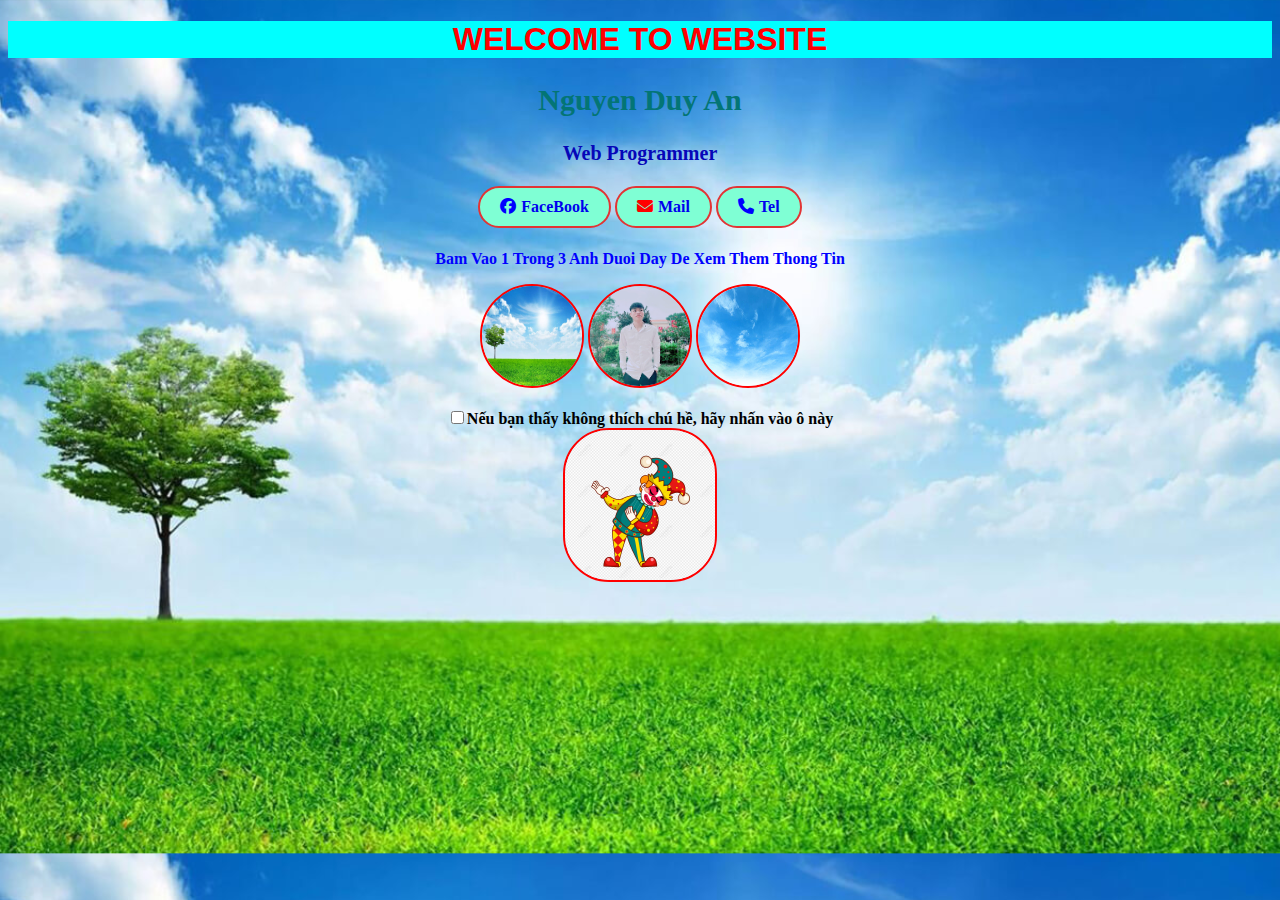
<file: index.html>
<!DOCTYPE html>
<html lang="en">
<head>
    <meta charset="UTF-8">
    <meta name="viewport" content="width=device-width, initial-scale=1.0">
    <link rel="apple-touch-icon" sizes="57x57" href="./ico/apple-icon-57x57.png">
    <link rel="apple-touch-icon" sizes="60x60" href="./ico/apple-icon-60x60.png">
    <link rel="apple-touch-icon" sizes="72x72" href="./ico/apple-icon-72x72.png">
    <link rel="apple-touch-icon" sizes="76x76" href="./ico/apple-icon-76x76.png">
    <link rel="apple-touch-icon" sizes="114x114" href="./ico/apple-icon-114x114.png">
    <link rel="apple-touch-icon" sizes="120x120" href="./ico/apple-icon-120x120.png">
    <link rel="apple-touch-icon" sizes="144x144" href="./ico/apple-icon-144x144.png">
    <link rel="apple-touch-icon" sizes="152x152" href="./ico/apple-icon-152x152.png">
    <link rel="apple-touch-icon" sizes="180x180" href="./ico/apple-icon-180x180.png">
    <link rel="icon" type="image/png" sizes="192x192"  href="./ico/android-icon-192x192.png">
    <link rel="icon" type="image/png" sizes="32x32" href="./ico/favicon-32x32.png">
    <link rel="icon" type="image/png" sizes="96x96" href="./ico/favicon-96x96.png">
    <link rel="icon" type="image/png" sizes="16x16" href="./ico/favicon-16x16.png">
    <link rel="manifest" href="./ico/manifest.json">
    <meta name="msapplication-TileColor" content="#ffffff">
    <meta name="msapplication-TileImage" content="./ico/ms-icon-144x144.png">
    <meta name="theme-color" content="#ffffff">
    <link rel="stylesheet" href="https://cdnjs.cloudflare.com/ajax/libs/font-awesome/6.5.2/css/all.min.css">
    <link rel="stylesheet" href="style.css">
    <title>Nguyen Duy An</title>
</head>
<body>
    <h1 style="color: red; text-transform: uppercase;"><b>welcome to website</b></h1>
    <h2 style="color: rgb(3, 117, 117); text-transform: capitalize;">nguyen duy an</h2>
    <h3 style="color: rgb(6, 6, 184); text-transform: capitalize;">web programmer</h3>
    <h4 class="web">
        <a href="https://www.facebook.com/profile.php?id=100054986290696&locale=vi_VN"> <i class="fa-brands fa-facebook"></i>FaceBook</a>   
        <a href="mailto: nguyenduyan2005@gmail.com"> <i class="fa-solid fa-envelope"></i>Mail</a>   
        <a href="tel: 0987654321"> <i class="fa-solid fa-phone"></i>Tel</a> <br>
    </h4>
    <p style="color: blue; text-transform: capitalize;"><b>bam vao 1 trong 3 anh duoi day de xem them thong tin</b></p>
    <p class="demo">
        <a href="gthieu.html" target="_blank"><img src="img/sky.jpg" alt="Sky1" class="avatar" ></a>
        <a href="learn1.html" target="_blank"><img src="img/nda.jpg" alt="NDA" class="avatar"></a>
        <a href="update.html"><img src="img/sky1.jpg" alt="Sky2" class="avatar"></a>
    </p>
    <input type="checkbox"><b>Nếu bạn thấy không thích chú hề, hãy nhấn vào ô này</b><br>
    <img src="img/chuhe.png" alt="Chu he ne" width="150px" class="chude1">
</body>
</html>
</file>
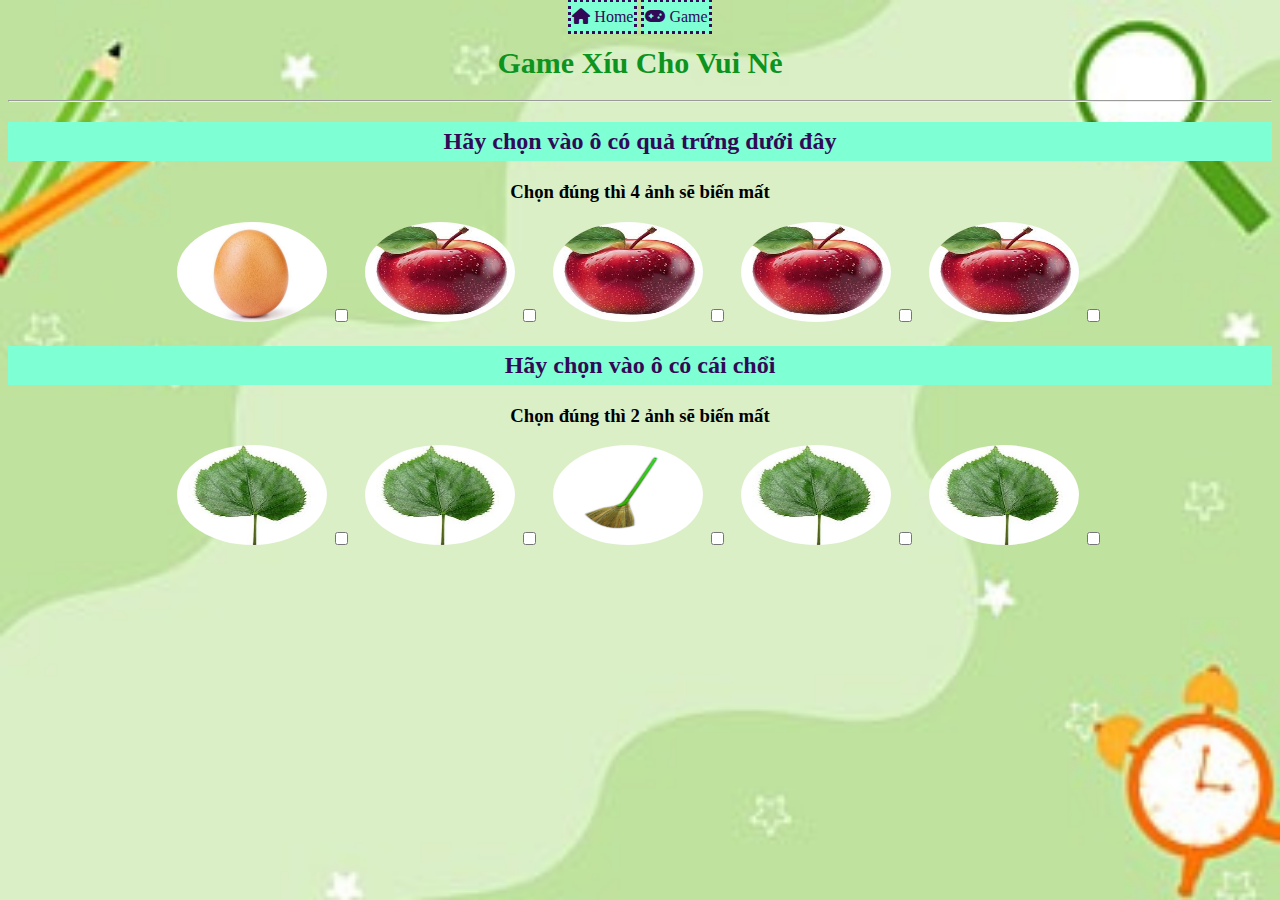
<file: game.html>
<!DOCTYPE html>
<html lang="en">
<head>
    <meta charset="UTF-8">
    <meta name="viewport" content="width=device-width, initial-scale=1.0">
    <link rel="apple-touch-icon" sizes="57x57" href="./ico/apple-icon-57x57.png">
    <link rel="apple-touch-icon" sizes="60x60" href="./ico/apple-icon-60x60.png">
    <link rel="apple-touch-icon" sizes="72x72" href="./ico/apple-icon-72x72.png">
    <link rel="apple-touch-icon" sizes="76x76" href="./ico/apple-icon-76x76.png">
    <link rel="apple-touch-icon" sizes="114x114" href="./ico/apple-icon-114x114.png">
    <link rel="apple-touch-icon" sizes="120x120" href="./ico/apple-icon-120x120.png">
    <link rel="apple-touch-icon" sizes="144x144" href="./ico/apple-icon-144x144.png">
    <link rel="apple-touch-icon" sizes="152x152" href="./ico/apple-icon-152x152.png">
    <link rel="apple-touch-icon" sizes="180x180" href="./ico/apple-icon-180x180.png">
    <link rel="icon" type="image/png" sizes="192x192"  href="./ico/android-icon-192x192.png">
    <link rel="icon" type="image/png" sizes="32x32" href="./ico/favicon-32x32.png">
    <link rel="icon" type="image/png" sizes="96x96" href="./ico/favicon-96x96.png">
    <link rel="icon" type="image/png" sizes="16x16" href="./ico/favicon-16x16.png">
    <link rel="manifest" href="./ico/manifest.json">
    <meta name="msapplication-TileColor" content="#ffffff">
    <meta name="msapplication-TileImage" content="./ico/ms-icon-144x144.png">
    <link rel="stylesheet" href="https://cdnjs.cloudflare.com/ajax/libs/font-awesome/6.5.2/css/all.min.css">
    <meta name="theme-color" content="#ffffff">
    <link rel="stylesheet" href="style3.css">
    <title>Game</title>
</head>
<body>
    <a href="./"> <i class="fa-solid fa-house"></i>  Home</a>
    <a href="game.html" target="_blank"> <i class="fa-solid fa-gamepad"></i> Game</a>
    <h1>Game xíu cho vui nè</h1>
    <hr>
    <h2>Hãy chọn vào ô có quả trứng dưới đây</h2>
    <h3><b>Chọn đúng thì 4 ảnh sẽ biến mất</b></h3>
    <div class="demo1"> 
        <img src="img/trung.jpg" alt="picture1" class="picture">
        <input type="checkbox"> 
        <img src="img/tao.jpg" alt="picture2" class="picture">
        <input type="checkbox"> 
        <img src="img/tao.jpg" alt="picture3" class="picture">
        <input type="checkbox"> 
        <img src="img/tao.jpg" alt="picture4" class="picture">
        <input type="checkbox"> 
        <img src="img/tao.jpg" alt="picture5" class="picture">
        <input type="checkbox"> 
    </div>
    <h2>Hãy chọn vào ô có cái chổi</h2>
    <h3><b>Chọn đúng thì 2 ảnh sẽ biến mất</b></h3>
    <div class="demo1"> 
        <img src="img/lacay.jpg" alt="picture1" class="picture">
        <input type="checkbox"> 
        <img src="img/lacay.jpg" alt="picture2" class="picture">
        <input type="checkbox"> 
        <img src="img/caichoi.jpg" alt="picture3" class="picture">
        <input type="checkbox"> 
        <img src="img/lacay.jpg" alt="picture4" class="picture">
        <input type="checkbox"> 
        <img src="img/lacay.jpg" alt="picture5" class="picture">
        <input type="checkbox"> 
    </div>
</body>
</html>
</file>
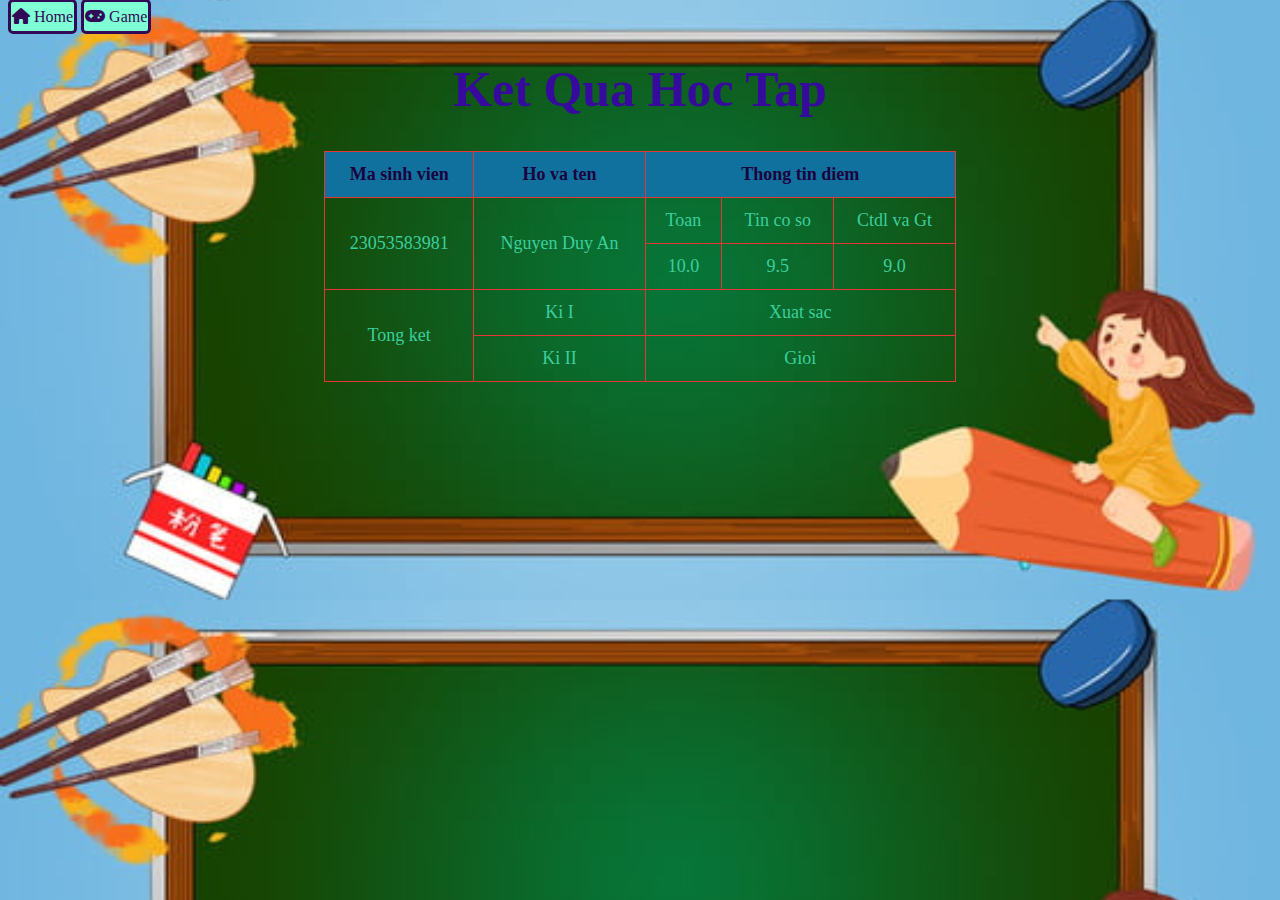
<file: learn1.html>
<!DOCTYPE html>
<html lang="vi">
<head>
    <meta charset="UTF-8">
    <meta name="viewport" content="width=device-width, initial-scale=1.0">
    <link rel="apple-touch-icon" sizes="57x57" href="./ico/apple-icon-57x57.png">
    <link rel="apple-touch-icon" sizes="60x60" href="./ico/apple-icon-60x60.png">
    <link rel="apple-touch-icon" sizes="72x72" href="./ico/apple-icon-72x72.png">
    <link rel="apple-touch-icon" sizes="76x76" href="./ico/apple-icon-76x76.png">
    <link rel="apple-touch-icon" sizes="114x114" href="./ico/apple-icon-114x114.png">
    <link rel="apple-touch-icon" sizes="120x120" href="./ico/apple-icon-120x120.png">
    <link rel="apple-touch-icon" sizes="144x144" href="./ico/apple-icon-144x144.png">
    <link rel="apple-touch-icon" sizes="152x152" href="./ico/apple-icon-152x152.png">
    <link rel="apple-touch-icon" sizes="180x180" href="./ico/apple-icon-180x180.png">
    <link rel="icon" type="image/png" sizes="192x192"  href="./ico/android-icon-192x192.png">
    <link rel="icon" type="image/png" sizes="32x32" href="./ico/favicon-32x32.png">
    <link rel="icon" type="image/png" sizes="96x96" href="./ico/favicon-96x96.png">
    <link rel="icon" type="image/png" sizes="16x16" href="./ico/favicon-16x16.png">
    <link rel="manifest" href="./ico/manifest.json">
    <meta name="msapplication-TileColor" content="#ffffff">
    <meta name="msapplication-TileImage" content="./ico/ms-icon-144x144.png">
    <link rel="stylesheet" href="https://cdnjs.cloudflare.com/ajax/libs/font-awesome/6.5.2/css/all.min.css">
    <meta name="theme-color" content="#ffffff">

    <link rel="stylesheet" href="style2.css">
    <title>Hoc Tap</title>
</head>
<body>
    <a href="./"><i class="fa-solid fa-house"></i>  Home</a>
    <a href="game.html" target="_blank"> <i class="fa-solid fa-gamepad"></i> Game</a>
    <h1><b>ket qua hoc tap</b></h1>
    <table>
        <thead>
            <tr>
                <th>Ma sinh vien</th>
                <th>Ho va ten</th>
                <th colspan="3">Thong tin diem</th>
            </tr>
        </thead>
        <tbody>
            <tr>
                <td rowspan="2">23053583981</td>
                <td rowspan="2">Nguyen Duy An</td>
                <td>Toan</td>
                <td>Tin co so</td>
                <td>Ctdl va Gt</td>
            </tr>
            <tr>
                <td>10.0</td>
                <td>9.5</td>
                <td>9.0</td>
            </tr>
        </tbody>
        <tfoot>
            <tr>
                <td rowspan="2">Tong ket</td>
                <td>Ki I</td>
                <td colspan="3">Xuat sac</td>
            </tr>
            <tr>
                <td>Ki II</td>
                <td colspan="3">Gioi</td>
            </tr>
        </tfoot>
    </table>
</body>
</html>
</file>
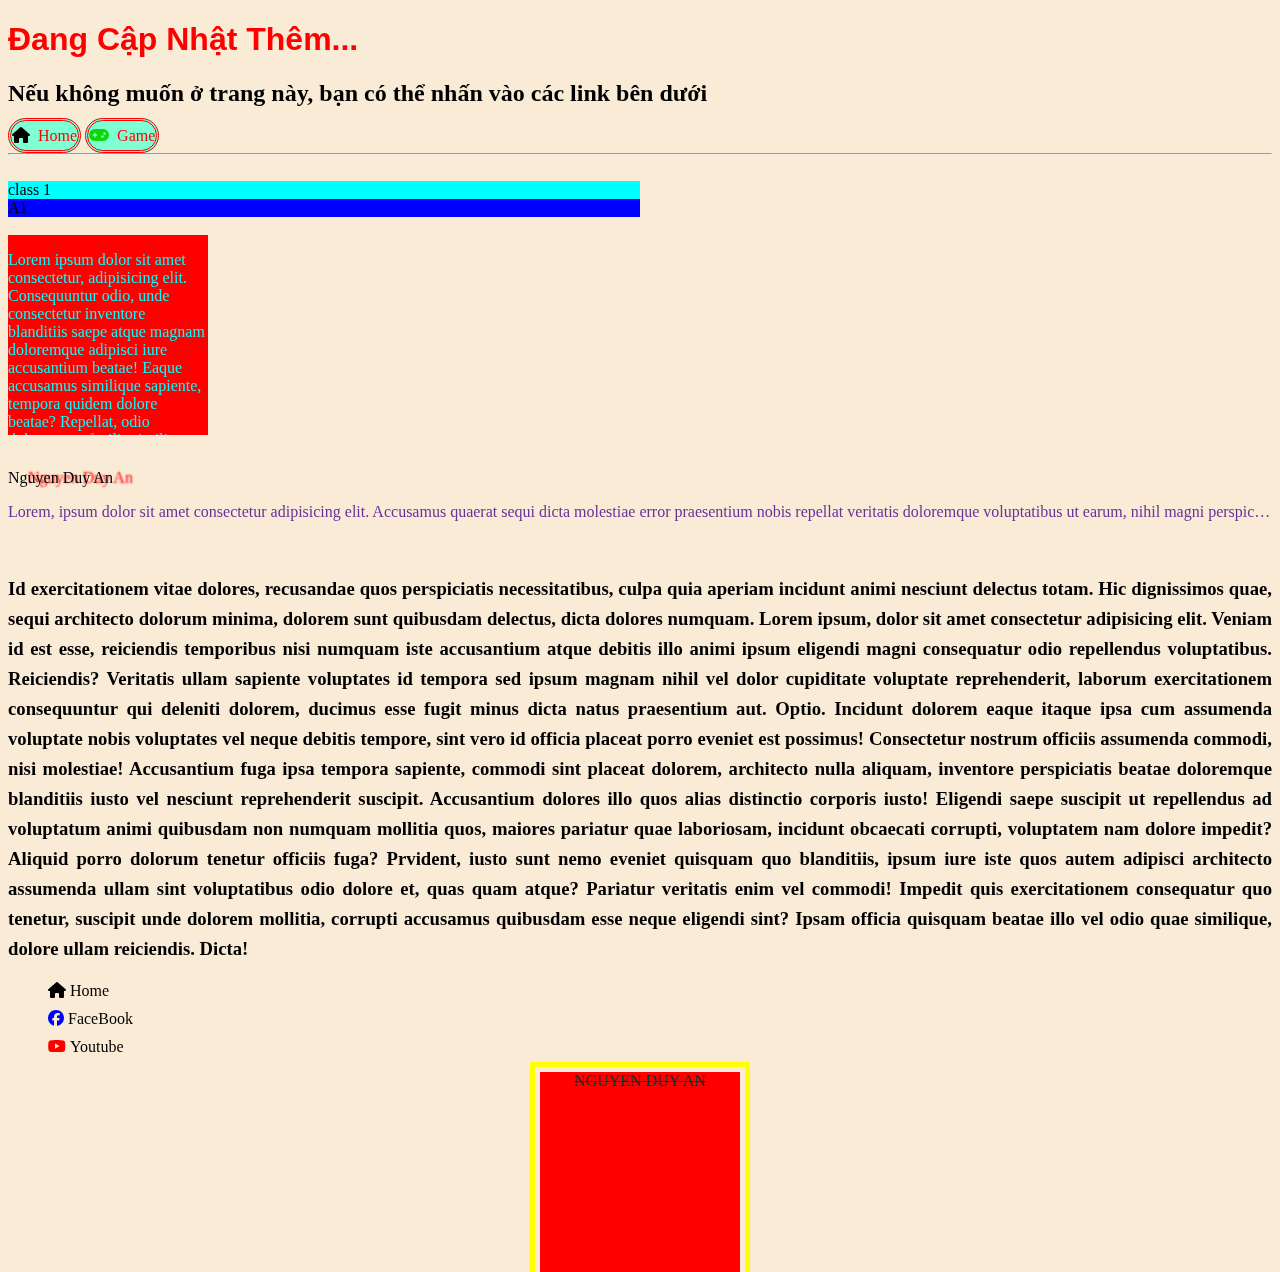
<file: update.html>
<!DOCTYPE html>
<html lang="en">
<head>
    <meta charset="UTF-8">
    <meta name="viewport" content="width=device-width, initial-scale=1.0">
    <link rel="apple-touch-icon" sizes="57x57" href="./ico/apple-icon-57x57.png">
    <link rel="apple-touch-icon" sizes="60x60" href="./ico/apple-icon-60x60.png">
    <link rel="apple-touch-icon" sizes="72x72" href="./ico/apple-icon-72x72.png">
    <link rel="apple-touch-icon" sizes="76x76" href="./ico/apple-icon-76x76.png">
    <link rel="apple-touch-icon" sizes="114x114" href="./ico/apple-icon-114x114.png">
    <link rel="apple-touch-icon" sizes="120x120" href="./ico/apple-icon-120x120.png">
    <link rel="apple-touch-icon" sizes="144x144" href="./ico/apple-icon-144x144.png">
    <link rel="apple-touch-icon" sizes="152x152" href="./ico/apple-icon-152x152.png">
    <link rel="apple-touch-icon" sizes="180x180" href="./ico/apple-icon-180x180.png">
    <link rel="icon" type="image/png" sizes="192x192"  href="./ico/android-icon-192x192.png">
    <link rel="icon" type="image/png" sizes="32x32" href="./ico/favicon-32x32.png">
    <link rel="icon" type="image/png" sizes="96x96" href="./ico/favicon-96x96.png">
    <link rel="icon" type="image/png" sizes="16x16" href="./ico/favicon-16x16.png">
    <link rel="manifest" href="./ico/manifest.json">
    <meta name="msapplication-TileColor" content="#ffffff">
    <meta name="msapplication-TileImage" content="./ico/ms-icon-144x144.png">
    <link rel="stylesheet" href="https://cdnjs.cloudflare.com/ajax/libs/font-awesome/6.5.2/css/all.min.css">
    <meta name="theme-color" content="#ffffff">
    <link rel="stylesheet" href="style4.css">
    <title>Update...</title>
</head>
<body>
    <h1>Đang cập nhật thêm...</h1>
    <h2>Nếu không muốn ở trang này, bạn có thể nhấn vào các link bên dưới</h2>
    <a href="./"> <i class="fa-solid fa-house"></i> Home</a>
    <a href="game.html" target="_blank"> <i class="fa-solid fa-gamepad"></i> Game</a>
    <hr>
    <br>
    <div class="classdemo">
        class 1
        <div class="a1">A1</div>
    </div>
    <br>
    <div class="box">
        <p>Lorem ipsum dolor sit amet consectetur, adipisicing elit. Consequuntur odio, unde consectetur inventore blanditiis saepe atque magnam doloremque adipisci iure accusantium beatae! Eaque accusamus similique sapiente, tempora quidem dolore beatae?
        Repellat, odio doloremque facilis similique distinctio iste nisi eius rem optio odit! Quos eos ab animi, ut quidem laboriosam eaque, consequuntur accusamus quisquam earum harum dolores, temporibus maiores alias non?
        Omnis, eius itaque laboriosam voluptate non quam officia molestiae recusandae vero doloribus voluptatum excepturi placeat nulla perferendis similique ullam culpa, eveniet dolore velit aliquam aliquid praesentium esse? Laborum, ab rem.</p>
    </div>
    <br>
    <div class="nda">
        <p>Nguyen Duy An</p>
    </div>
    <div class="nda1">
        <p>Lorem, ipsum dolor sit amet consectetur adipisicing elit. Accusamus quaerat sequi dicta molestiae error praesentium nobis repellat veritatis doloremque voluptatibus ut earum, nihil magni perspiciatis ad beatae rerum fugiat sunt.
            Eaque nam fugiat reiciendis quo expedita, odio enim ab numquam quaerat delectus aliquid, illo cum. Aspernatur voluptas dicta nam, deleniti ad quisquam, accusamus dolores vel exercitationem ab, laudantium ut quo.
            Molestiae quisquam commodi exercitationem officiis, magnam aliquid facere eius voluptate omnis ipsum necessitatibus est laboriosam officia quia! Laudantium magni asperiores fugiat id expedita repellendus, cum voluptatum? Laborum, facere enim. Quod?
            Autem ipsa sapiente porro quis quaerat ullam dicta odit asperiores, quisquam illo delectus voluptas quas non rerum assumenda alias doloremque sunt consequuntur. Dolorem officia minima vel nulla? Nemo, impedit iure?</p>
            <br>
    <h3>
        Id exercitationem vitae dolores, recusandae quos perspiciatis necessitatibus, culpa quia aperiam incidunt animi nesciunt delectus totam. Hic dignissimos quae, sequi architecto dolorum minima, dolorem sunt quibusdam delectus, dicta dolores numquam.
        Lorem ipsum, dolor sit amet consectetur adipisicing elit. Veniam id est esse, reiciendis temporibus nisi numquam iste accusantium atque debitis illo animi ipsum eligendi magni consequatur odio repellendus voluptatibus. Reiciendis?
        Veritatis ullam sapiente voluptates id tempora sed ipsum magnam nihil vel dolor cupiditate voluptate reprehenderit, laborum exercitationem consequuntur qui deleniti dolorem, ducimus esse fugit minus dicta natus praesentium aut. Optio.
        Incidunt dolorem eaque itaque ipsa cum assumenda voluptate nobis voluptates vel neque debitis tempore, sint vero id officia placeat porro eveniet est possimus! Consectetur nostrum officiis assumenda commodi, nisi molestiae!
        Accusantium fuga ipsa tempora sapiente, commodi sint placeat dolorem, architecto nulla aliquam, inventore perspiciatis beatae doloremque blanditiis iusto vel nesciunt reprehenderit suscipit. Accusantium dolores illo quos alias distinctio corporis iusto!
        Eligendi saepe suscipit ut repellendus ad voluptatum animi quibusdam non numquam mollitia quos, maiores pariatur quae laboriosam, incidunt obcaecati corrupti, voluptatem nam dolore impedit? Aliquid porro dolorum tenetur officiis fuga?
        Prvident, iusto sunt nemo eveniet quisquam quo blanditiis, ipsum iure iste quos autem adipisci architecto assumenda ullam sint voluptatibus odio dolore et, quas quam atque? Pariatur veritatis enim vel commodi!
        Impedit quis exercitationem consequatur quo tenetur, suscipit unde dolorem mollitia, corrupti accusamus quibusdam esse neque eligendi sint? Ipsam officia quisquam beatae illo vel odio quae similique, dolore ullam reiciendis. Dicta!
    </h3>
    <ul>
        <li> <i class="fa-solid fa-house"></i>Home</li> 
        <li><i class="fa-brands fa-facebook"></i>FaceBook</li>
        <li><i class="fa-brands fa-youtube"></i>Youtube</li>
    </ul>
    </div>
    <div class="box1">
        <p>Nguyen Duy An</p>
    </div>
</body>
</html>
</file>
<file: style.css>
/* index.html */
body{
    background-image: url(img/sky.jpg);
    background-size: 100%;
    text-align: center;
    background-image: no-repeat;
}
h1{
    background-color: aqua;
    font-family: Arial, Helvetica, sans-serif;
}
h2{
    font-size: 30px;
    font-family: 'Times New Roman', Times, serif;
}
h3{
    font-size: 20px;
}
.avatar{
    width: 100px;
    height: 100px;
    border-radius: 50%;
    margin-left: 10px;
}
.avatar:first-child{
    margin-left: 0;
}
/* #anh1{
    background-image: url(../du-an-2/img1/sky1.jpg);
} */
input:checked ~ img{
    display: none;
}
.chude1{
    border-radius: 30%;
    border: 2px solid rgb(255, 0, 0);
}
[href]:hover{
    color: red;
    font-size: 20px;
}
.web a{
    text-decoration: none; /*Bo gach chan*/
    background-color: aquamarine;
    border-radius: 999px;
    border: 2px solid rgb(226, 52, 52);
    padding: 10px 20px;
    display: inline-block;
    text-align: center;
}
.web a:hover{
    background-color: aqua;
    color: rgb(126, 6, 6);
}
.demo img{
    border: 2px solid red;
}
.avatar img:hover{
    color:aqua ;
}
.fa-facebook{
    color: blue;
    margin-right: 5px;
  }
.fa-envelope{
    color: red;
    margin-right: 5px;
}
.fa-phone{
    color: blue;
    margin-right: 5px;
}
</file>
<file: style3.css>
/* game.html */
body{
    background-image: url(img/game1.jpg);
    background-size: 100%;
    text-align: center;
    background-image: no-repeat;
}

h1{
    color: rgb(12, 148, 30);
    font-family: 'Times New Roman', Times, serif;
    font-size: 30px;
    text-transform: capitalize;
}
.picture{
    width: 150px;
    height: 100px;
    border-radius: 50%;
    margin-left: 10px;
}
.picture:first-child{
    margin-left: 0;
}
h2{
    color:rgb(49, 9, 87);
    background-color: aquamarine;
    padding: 6px 1px;
    border-color:black;
    border: 1px;
}
input:checked ~ img{
    opacity: 0;
}
a[href]{
    color:rgb(49, 9, 87);
    background-color: aquamarine;
    padding: 6px 1px;
    border-color:black;
    border: 5px;
    text-decoration: none;
    border: dotted;
}
[href]:hover{
    color: red;
    font-size: 20px;
}
</file>
<file: style2.css>
/* learn1.html */
body{
    background-image: url(img/hoctap.jpg);
    background-size: 100%;
    background-image: no-repeat;
}

h1{
    color: rgb(55, 10, 158);
    font-size: 50px;
    text-transform: capitalize;
    text-align: center;
}
/* styles.css */
table {
    width: 50%;
    border-collapse: collapse;
    margin:auto;
    font-size: 18px;
    text-align:center;
}

th, td {
    padding: 12px 15px;
    border: 1px solid #e73434;
}

thead {
    background-color: #11719e;
}

tr{
    color: rgb(59, 207, 158);
}
th{
    color: rgb(28, 2, 63);
}
a[href]{
    color:rgb(49, 9, 87);
    background-color: aquamarine;
    padding: 6px 1px;
    border-color:black;
    border: 1px;
    text-decoration: none;
    border-radius: 5px;
    border: solid;
    margin: 0 auto;

}
[href]:hover{
    color: red;
    font-size: 20px;
}
</file>
<file: style4.css>
/* update.html */
h1{
    color: red;
    font-family: Arial, Helvetica, sans-serif;
    text-transform: capitalize;
}
a[href]{
    color:rgb(49, 9, 87);
    background-color: aquamarine;
    padding: 6px 1px;
    border-color:black;
    border: 1px;
}
[href]:hover{
    color: red;
    font-size: 20px;
}
.classdemo{
    width: 50%;
    background-color: aqua;
}
.a1{
    background-color: blue;
    height: 50%;
}
body{
    background-color: antiquewhite;
    height: 400px ;
}
.box{
    width: 200px;
    height: 200px;
    background-color: red;
    overflow: auto;
    color: aqua;
    /* white-space: pre; */
    overscroll-behavior: auto;
    overscroll-behavior: contain;
    /* width
    ::-webkit-scrollbar {
    width: 50px;
  } */
  
  /* Track */
  /* ::-webkit-scrollbar-track {
    background: #f1f1f1;
  } */
  
  /* Handle */
  /* ::-webkit-scrollbar-thumb {
    background: #ff0000;
    border-radius: 30%;
  } */
  
  /* Handle on hover */
  /* ::-webkit-scrollbar-thumb:hover {
    background: #555;
  } */ 
}
.nda{
    text-shadow: 20px 0px 2px rgb(255, 0, 0, 1);
}
/* width */
.box::-webkit-scrollbar {
    width: 20px;
  }
  
  /* Track */
  .box::-webkit-scrollbar-track {
    background: #5a5a5a;
  }
  
  /* Handle */
  .box::-webkit-scrollbar-thumb {
    background: #01a2ff;
    border-radius: 50px;
  }
  
  /* Handle on hover */
  .box::-webkit-scrollbar-thumb:hover {
    background: #0fd608;
    width: 32px;
  }
  .nda1 p{
    text-overflow: ellipsis; /* tao dau ... (3 cham)*/
    overflow: hidden;
    color: rebeccapurple;
    white-space: nowrap;
  }
  /* h3{
    /* background-color: aqua; */
    /* overflow: hidden; */
    /* white-space: pre-wrap;
    width: 200px;
    height: 200px;
    -webkit-line-clamp: 2;
    -webkit-box-orient: vertical ;
    display: -webkit-box;
  } */ 
  li{
    margin-top: 10px;
    list-style-type: none; /*Xoa 3 dau cham o dau*/
  }
  .fa-brands, .fa-solid{
    color: violet;
    margin-right: 4px;
  }
  .fa-facebook{
    color: blue;
    margin-right: 4px;
  }
  .fa-youtube{
    color: red;
  }
  .fa-house{
    color: black;
  }
  .fa-gamepad{
    color: #0fd608;
  }
  a[href]{
    color: red;
    text-decoration: none;
    border-radius: 30px;
    border-color: #0fd608;
    border: double;
  }
  [href]:hover{
    color:black;
  }
.box1{
  width: 200px;
  height: 200px;
  background-color: red;
  outline: 5px solid yellow;
  outline-offset: 5px;
  margin: 0 auto;
}
.box1 p{
  color: rgb(3, 53, 53);
  text-align: center;
  /* background-color: rgb(145, 145, 137); */
  text-decoration-line: line-through;
  text-transform:uppercase;
  vertical-align: middle;
}

h3{
  /* text-indent: 50px; */
  line-height: 30px;
  text-align: justify;
}
</file>
